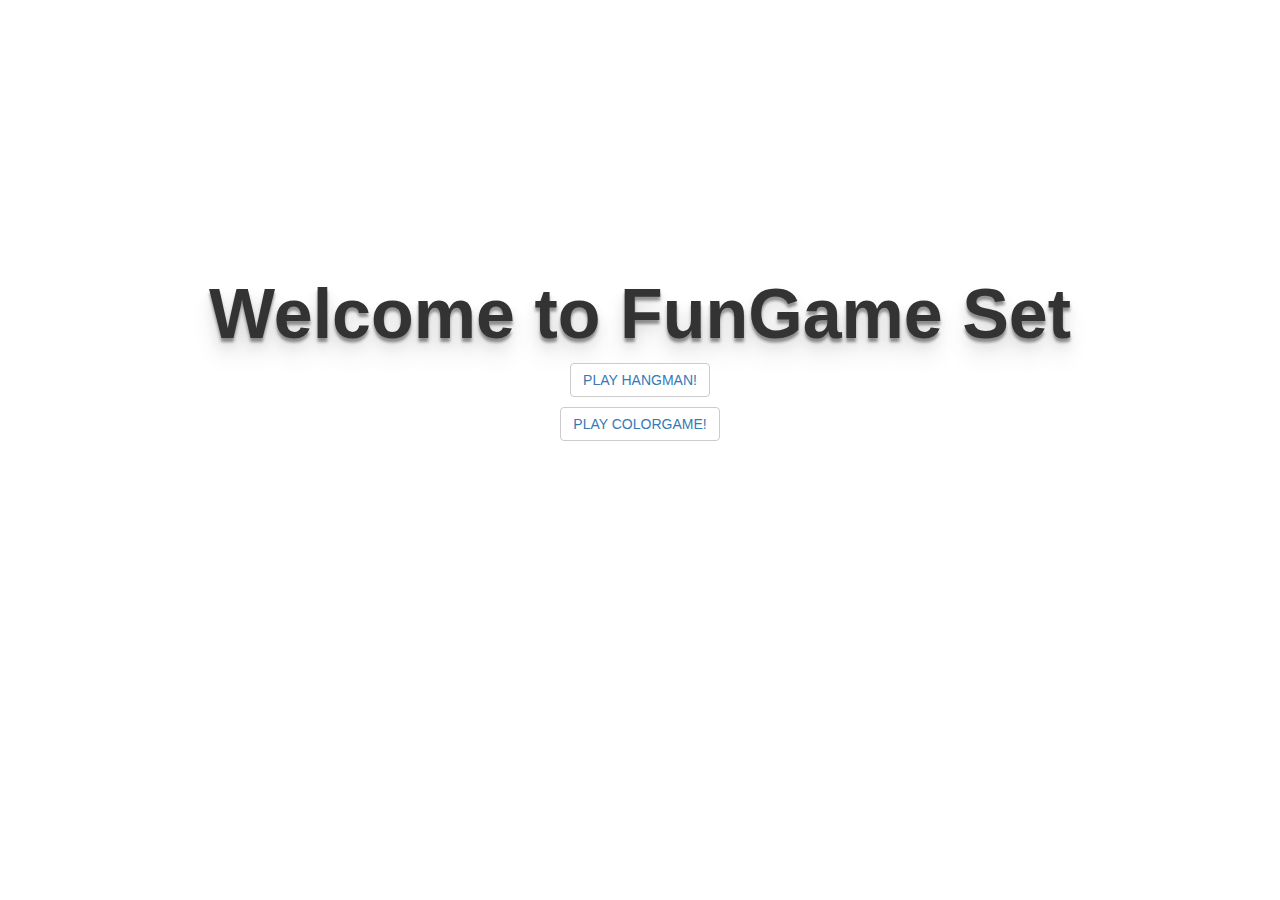
<file: index.html>
<!DOCTYPE html>

<html>

<head>
    <title>FunGame Set</title>
    <!-- Latest compiled and minified CSS -->
    <link rel="stylesheet" href="https://maxcdn.bootstrapcdn.com/bootstrap/3.3.7/css/bootstrap.min.css" integrity="sha384-BVYiiSIFeK1dGmJRAkycuHAHRg32OmUcww7on3RYdg4Va+PmSTsz/K68vbdEjh4u" crossorigin="anonymous">
    <link href="/styles/styles.css" rel="stylesheet">
    <link href="/images/favicon.png" rel="icon">
</head>

<body>
    <div class="content">
        <h1>Welcome to FunGame Set</h1>
        <div>
            <p>
                <button class="btn btn-default" type="button"><a href="hangman.html">PLAY HANGMAN!</a></button>
            </p>
            <p>
                <button class="btn btn-default" type="button"><a href="colorGame/colorGame.html">PLAY COLORGAME!</a></button>
            </p>
        </div>
    </div>

    <script src="/scripts/request.js"></script>
    <script src="/scripts/hangman.js"></script>
    <script src="/scripts/app.js"></script>
</body>

</html>
</file>
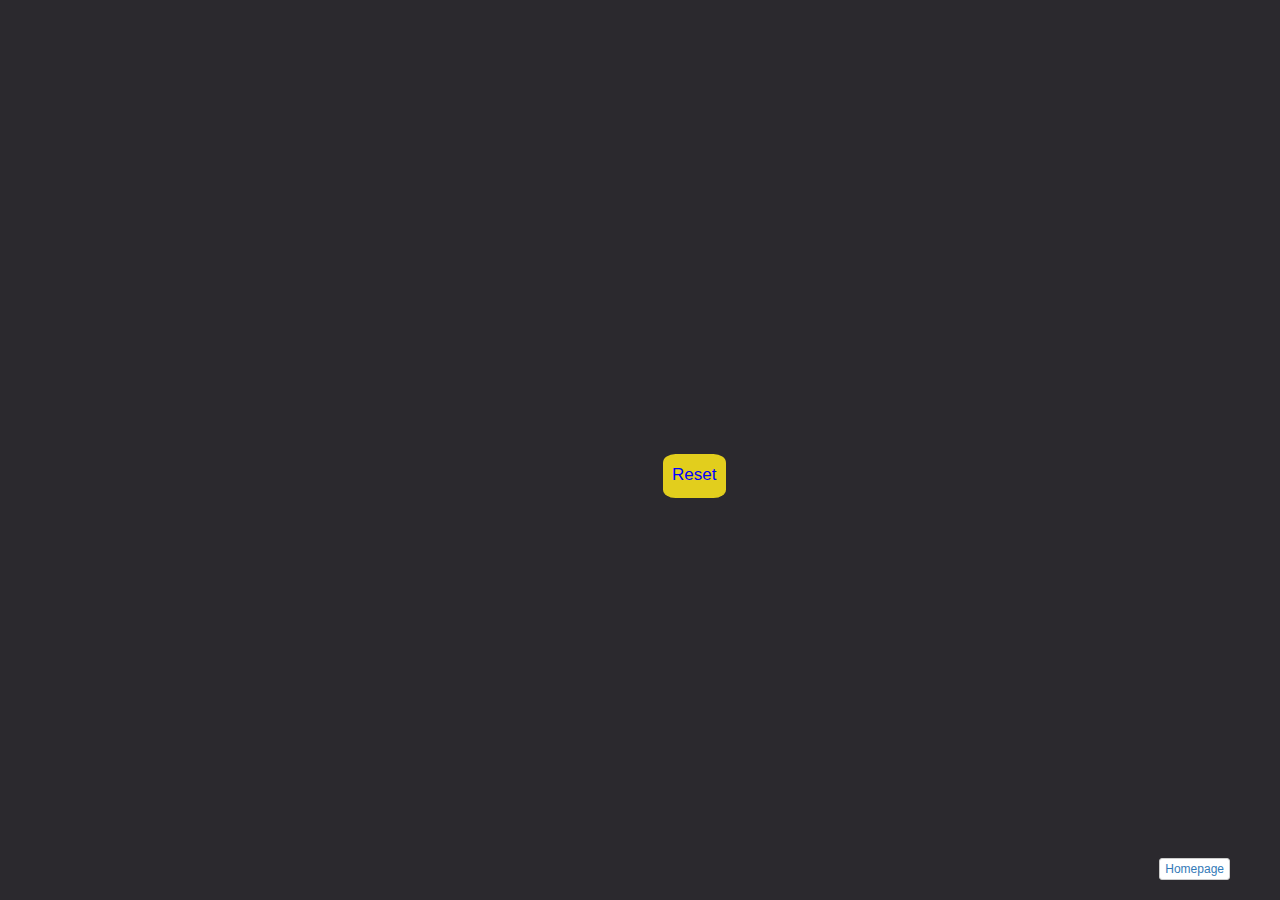
<file: hangman.html>
<!DOCTYPE html>

<html>
    <head>
        <title>Hangman</title>
        <link rel="stylesheet" href="https://maxcdn.bootstrapcdn.com/bootstrap/3.3.7/css/bootstrap.min.css" integrity="sha384-BVYiiSIFeK1dGmJRAkycuHAHRg32OmUcww7on3RYdg4Va+PmSTsz/K68vbdEjh4u" crossorigin="anonymous">
        <link href="/styles/hangmanStyles.css" rel="stylesheet">
        <link href="/images/favicon.png" rel="icon">
    </head>
    <body>
        <div>
                <div id="puzzle" class="puzzle"></div>
                <p id="guesses"></p>
                <button id="reset" class="button">Reset</button>
        </div>
        <button type="button" class="btn btn-default btn-xs"><a href="index.html ">Homepage</a></button>
        <script src="/scripts/request.js"></script>
        <script src="/scripts/hangman.js"></script>
        <script src="/scripts/app.js"></script>
    </body>
</html>
</file>
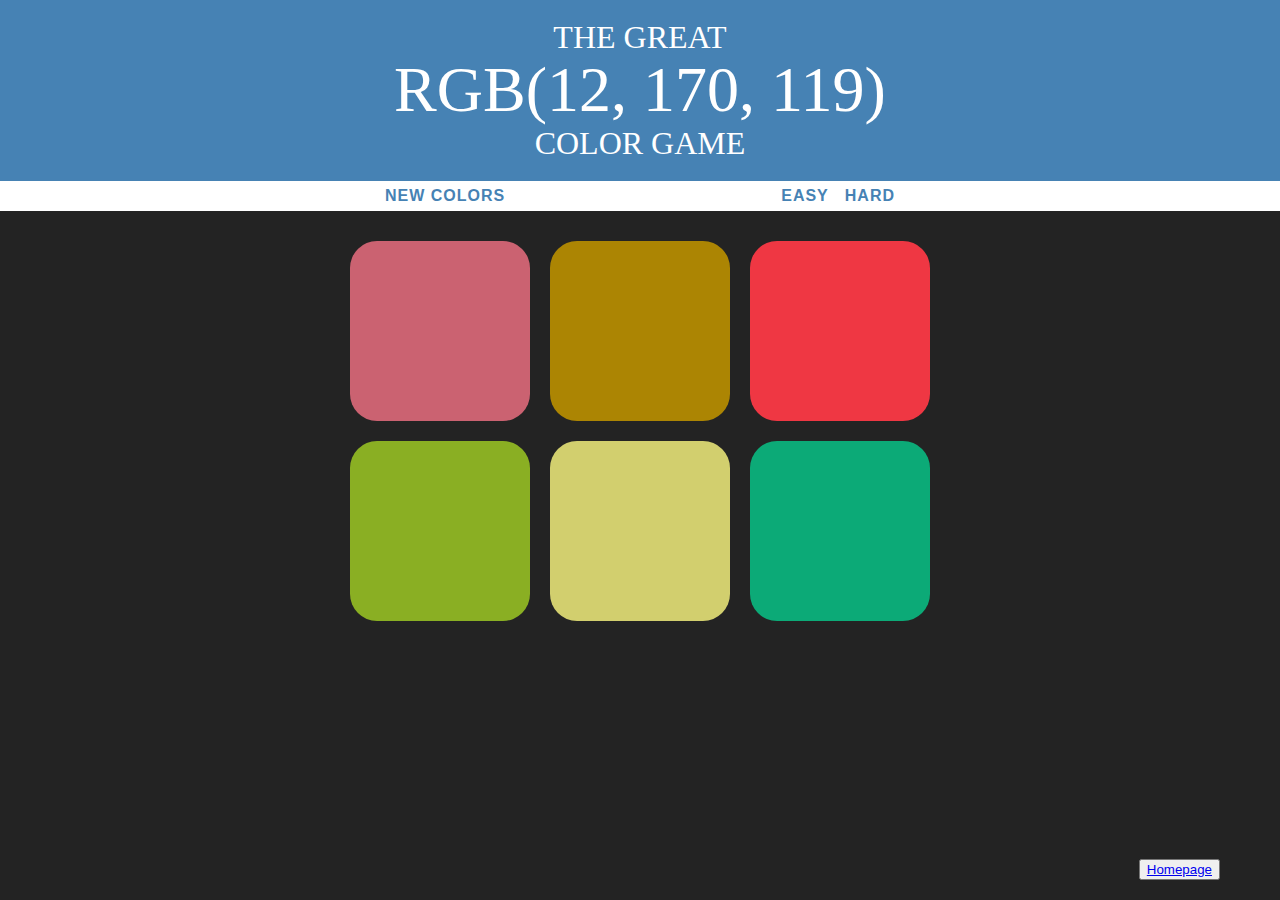
<file: colorGame/colorGame.html>
<!DOCTYPE html>
<html>
<head>
	<title>Color Game</title>
	<link rel="stylesheet" type="text/css" href="colorGame.css">
</head>
<body>
<h1>
	The Great 
	<br>
	<span id="colorDisplay">RGB</span> 
	<br>
	Color Game
</h1>

<div id="stripe">
	<button class="button" id="reset">New Colors</button>
	<span id="message"></span>
	<button class="mode button">Easy</button>
	<button class="mode selected button">Hard</button>
</div>

	<div id="container">
		<div class="square"></div>
		<div class="square"></div>
		<div class="square"></div>
		<div class="square"></div>
		<div class="square"></div>
		<div class="square"></div>
	</div>
	<button type="button" class="btn btn-default btn-xs"><a href="../index.html ">Homepage</a></button>
<script type="text/javascript" src="colorGame.js"></script>
</body>
</html>
</file>
<file: styles/styles.css>
body, html {
    height: 100%;
}

body {
    background: url(https://images.pexels.com/photos/34591/pexels-photo.jpg?auto=compress&cs=tinysrgb&dpr=2&h=750&w=1260);
    background-size: cover;
    background-position: center; 
    transition: background 1.5s linear;
    height: 100%; 

    /* Center and scale the image nicely */
    background-repeat: no-repeat;
}

h1 {
	font-weight: 700;
	font-size: 5em;
}

.content{
	padding-top: 20%;
	text-align: center;
}

.content h1{
    text-shadow: 0px 4px 3px rgba(0,0,0,0.4),
                 0px 8px 13px rgba(0,0,0,0.1),
                 0px 18px 23px rgba(0,0,0,0.1);
}
</file>
<file: styles/hangmanStyles.css>
* {
    box-sizing: border-box;
    margin: 0;
    padding: 0;
}

html {
    font-size: 62.5%;
}

body {
    background: #2B292E;
    color: #fafafa;
    font-family: Helvetica, Arial, sans-serif;
    font-size: 1.6rem;
    display: flex;
    align-items: center;
    justify-content: center;
    min-height: 100vh;
}

span {
    border-bottom: 1px solid #534f59;
    display: inline-block;
    font-size: 2rem;
    height: 2.4rem;
    line-height: 2.4rem;
    margin: 0 .1rem;
    text-align: center;
    text-transform: uppercase;
    width: 2.4rem;
}

p {
    font-weight: 300;
    margin-bottom: .8rem;
    text-align: center;
    font-size: 32px;
    font-family: monospace;
}

.puzzle {
    display: flex;
    margin-bottom: 5.2rem;
}

.button {
    background: #e2ce1d;
    text-align: center;
    border: none;
    border-bottom: 2px solid #e2ce1d;
    border-radius: 20%;
    cursor: pointer;
    position: relative;
    color: blue;
    left: 87%;
    top: 30%;
    font-size: 1.7rem;
    font-weight: 400;
    padding: .9rem;
    transition: background .4s ease, color .4s ease;
}

.button:hover {
    background: #5F3A87;
}

.btn {
	position:absolute;
	bottom: 20px;
	right: 50px;
}
</file>
<file: colorGame/colorGame.css>
body {
	background-color: #232323;
	margin: 0;
	font-family: "Montserrat", "Avenir";
}

.square {
	width: 30%;
	background: purple;
	padding-bottom: 30%;
	float: left;
	margin: 1.66%;
	border-radius: 15%;
	transition: background 0.6s;
	-webkit-transition: background 0.6s;
	-moz-transition: background 0.6s;
}

#container {
	margin: 20px auto;
	max-width: 600px;
}

h1 {
	text-align: center;
	line-height: 1.1;
	font-weight: normal;
	color: white;
	background: steelblue;
	margin: 0;
	text-transform: uppercase;
	padding: 20px 0;
}

#colorDisplay {
	font-size: 200%;
}

#message {
	display: inline-block;
	width: 20%;
}

#stripe {
	background: white;
	height: 30px;
	text-align: center;
	color: black;
}

.selected {
	color: white;
	background: steelblue;
}

.button {
	border: none;
	background: none;
	text-transform: uppercase;
	height: 100%;
	font-weight: 700;
	color: steelblue;
	letter-spacing: 1px;
	font-size: inherit;
	transition: all 0.3s;
	-webkit-transition: all 0.3s;
	-moz-transition: all 0.3s;
	outline: none;
}

.button:hover {
	color: white;
	background: steelblue;
}

.btn {
	position:absolute;
	bottom: 20px;
	right: 60px;
}
</file>
